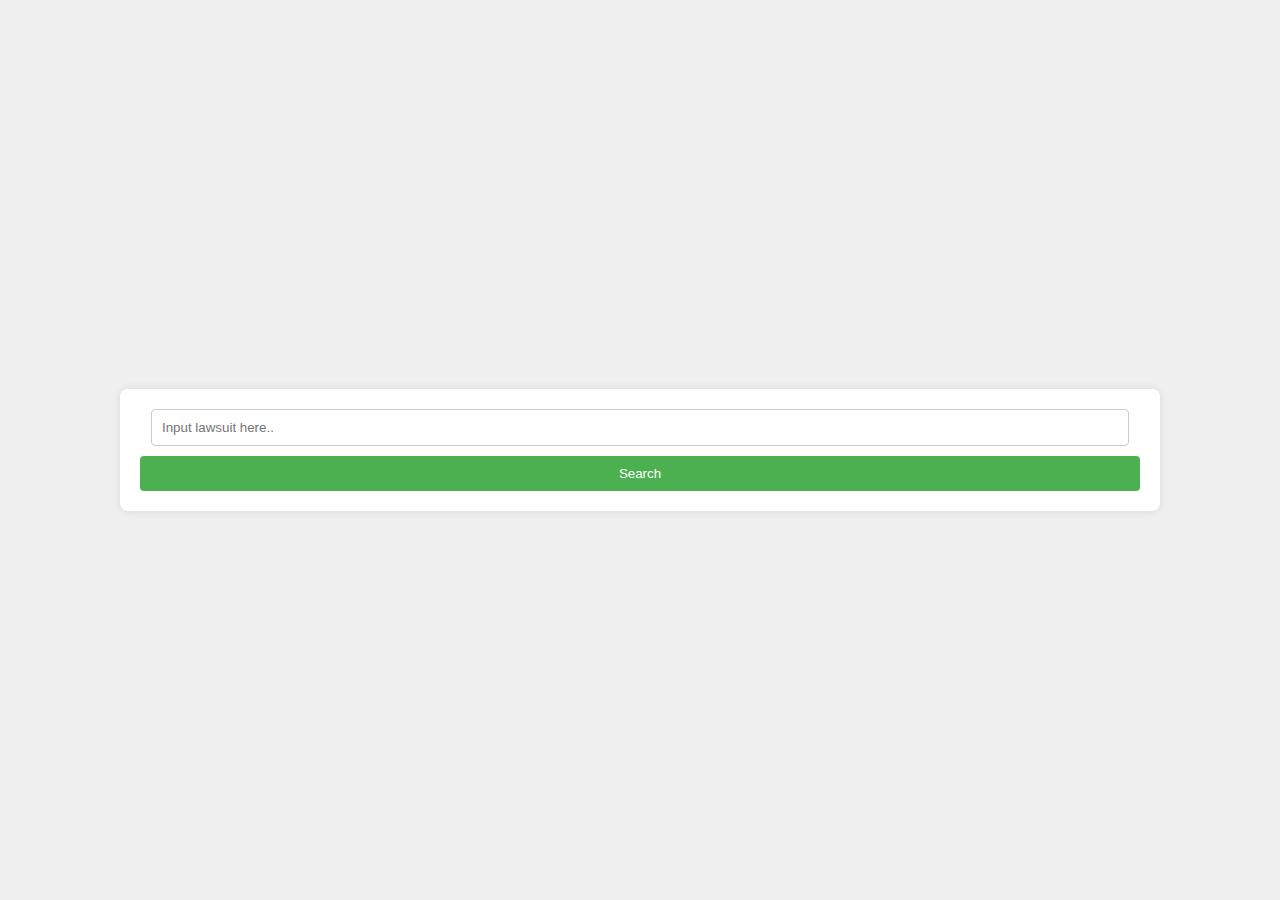
<file: index.html>
<!DOCTYPE html>
<html lang="en">
<head>
    <meta charset="UTF-8">
    <meta name="viewport" content="width=device-width, initial-scale=1.0">
    <title>Home</title>
    <link rel="stylesheet" href='static/stylesheets/index.css' type="text/css">
    <script src='static/javascript/index.js'></script>
</head>
<body>
    <div class="container">
        <div class="chat-box" id="chat-box"></div>
        <input type="text" name="chat" id="chat" placeholder="Input lawsuit here..">
        <button onclick="question()">Search</button>
        <div class="spinner" id="spinner"></div>
    </div>
</body>
</html>
</file>
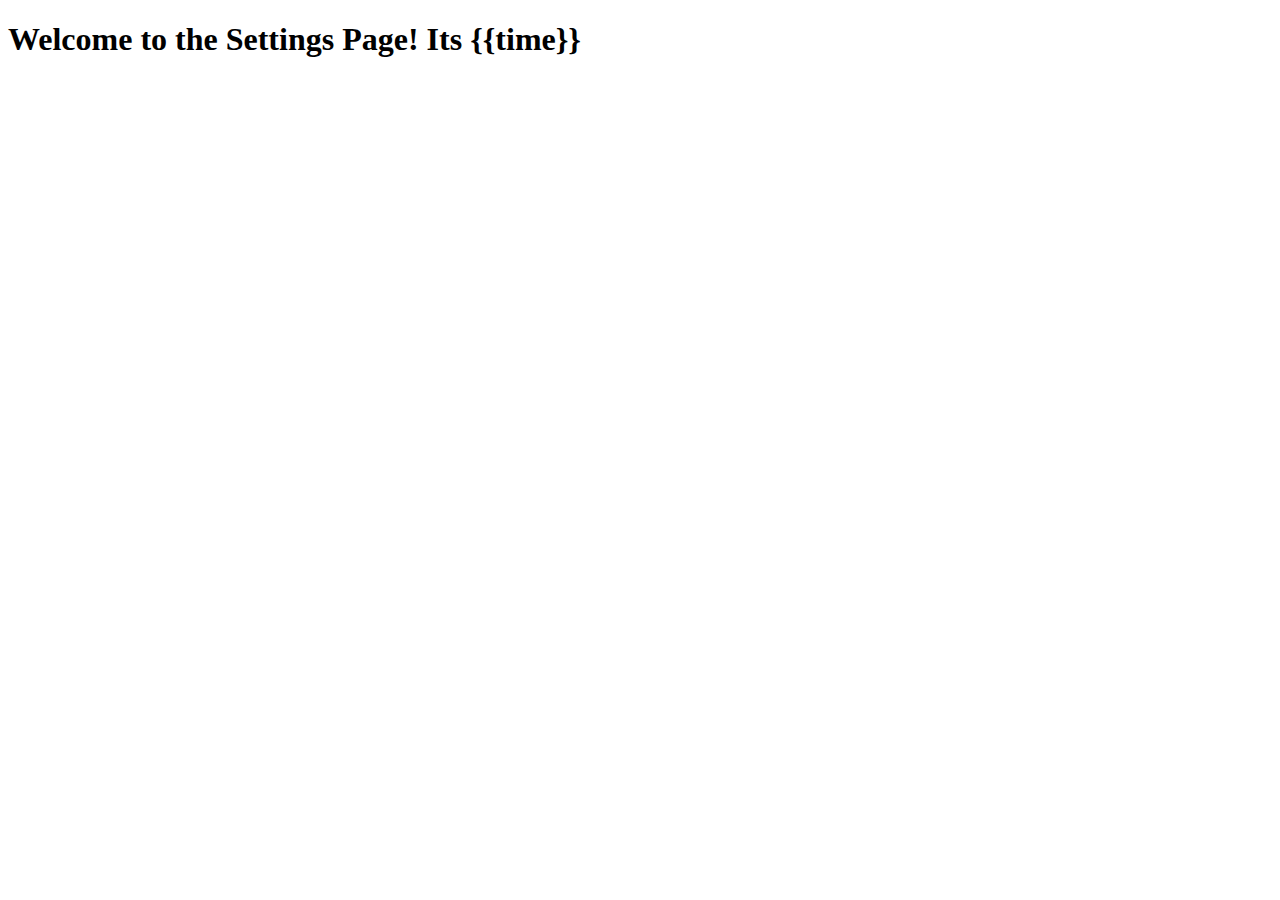
<file: settings.html>
<!DOCTYPE html>
<html lang="en">
<head>
    <meta charset="UTF-8">
    <meta name="viewport" content="width=device-width, initial-scale=1.0">
    <title>Settings</title>
</head>
<body>
    <div>
        <h1>Welcome to the Settings Page! Its {{time}}</h1>
    </div>
    
</body>
</html>
</file>
<file: static/stylesheets/index.css>
body {
    font-family: Arial, sans-serif;
    background-color: #f0f0f0;
    display: flex;
    justify-content: center;
    align-items: center;
    height: 100vh;
    margin: 0;
}

.container {
    background-color: #fff;
    padding: 20px;
    border-radius: 8px;
    box-shadow: 0 0 10px rgba(0, 0, 0, 0.1);
    width: 1000px;
    text-align: center;
    display: flex;
    flex-direction: column;
    align-items: center;
}

.chat-box {
    width: 100%;
    max-height: 600px;
    overflow-y: auto;
    border: 1px solid #ccc;
    border-radius: 4px;
    margin-bottom: 10px;
    padding: 10px;
    background-color: #f9f9f9;
    display: flex;
    flex-direction: column;
    gap: 10px;
    display: none;
}

input[type="text"] {
    width: calc(100% - 22px);
    padding: 10px;
    margin-bottom: 10px;
    border: 1px solid #ccc;
    border-radius: 4px;
    box-sizing: border-box;
}

button {
    background-color: #4CAF50;
    color: white;
    padding: 10px 20px;
    border: none;
    border-radius: 4px;
    cursor: pointer;
    width: 100%;
}

button:hover {
    background-color: #45a049;
}

.message {
    display: flex;
    align-items: center;
    padding: 10px;
    border-radius: 8px;
    word-wrap: break-word;
    max-width: 80%;
    width: fit-content;
}

.question {
    align-self: flex-start;
    background-color: #e0f7fa;
    color: #00796b;
    margin-left: auto;
}

.response {
    align-self: flex-end;
    background-color: #e8f5e9;
    color: #388e3c;
}

.spinner {
    display: none;
    border: 4px solid #f3f3f3;
    border-top: 4px solid #3498db;
    border-radius: 50%;
    width: 30px;
    height: 30px;
    animation: spin 1s linear infinite;
    margin-top: 10px;
}

@keyframes spin {
    0% { transform: rotate(0deg); }
    100% { transform: rotate(360deg); }
}
</file>
